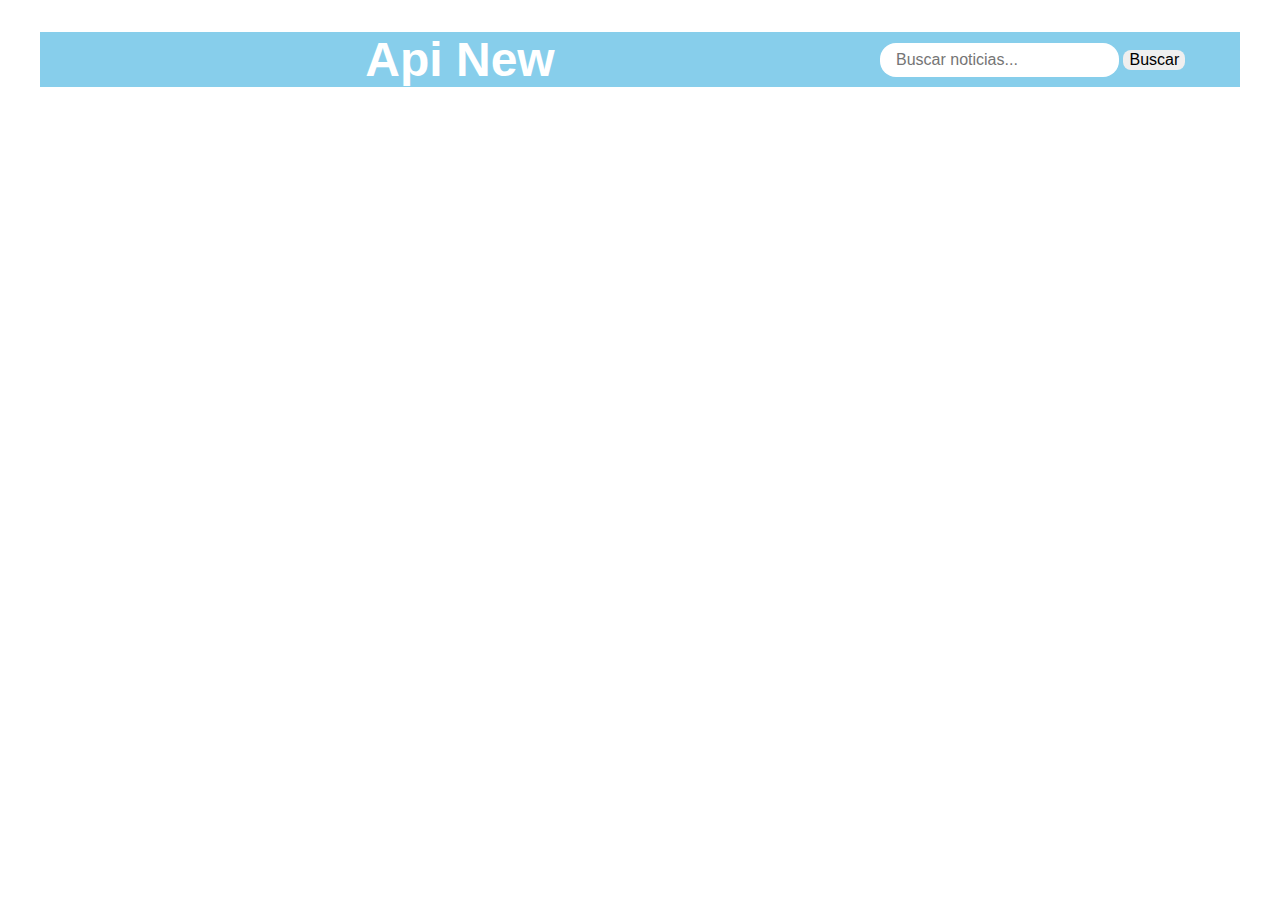
<file: api/Mendoza.chancha.harles.html>
<!DOCTYPE html>
<html lang="en">
<head>
    <meta charset="UTF-8">
    <meta http-equiv="X-UA-Compatible" content="IE=edge">
    <meta name="viewport" content="width=device-width, initial-scale=1.0">
    <title>Api php</title>
</head>
<body>
   <div id="cabezera">
   <h1>Api New</h1>
    <form id="search-form">
    <input type="text" id="search-input" placeholder="Buscar noticias...">
    <button type="submit">Buscar</button>
   </div>
</form>
<div id="containers">
    <!-- Aquí se mostrarán las noticias -->
</div>

<div id="container">
    <script>
        const container = document.getElementById("container");

fetch("https://newsapi.org/v2/everything?q=keyword&apiKey=38f09da1bf3240b597ca73cd8d431ee7")
  .then(response => response.json())
  .then(data => {
    data.articles.forEach(article => {
      const link = document.createElement("a");
      link.href = article.url;

      const noticia = document.createElement("div");
      noticia.classList.add("noticia", "-" + article.source.name);

      const title = document.createElement("h2");
      title.textContent = article.title;

      const image = document.createElement("img");
      image.src = article.urlToImage;
      image.alt = article.title;

      const description = document.createElement("p");
      description.textContent = article.description;

      noticia.appendChild(title);
      noticia.appendChild(image);
      noticia.appendChild(description);

      link.appendChild(noticia);

      container.appendChild(link);
    });
  })
  .catch(error => console.error(error));

    </script>
</div>
</body>
</html>
<style>
    *{
        font-size: 1rem;
        font-family:'Lucida Sans', 'Lucida Sans Regular', 'Lucida Grande', 'Lucida Sans Unicode', Geneva, Verdana, sans-serif;
        text-decoration: none;
        color: black;
    }
    p{
        text-align: justify

    }
    img{
        width: 100%;
    }

    #noticias-container{
        margin: 0;
    }
    #containers{
        display: grid;
        grid-template-columns: 1fr 1fr 1fr;
        align-items: center;
        gap: 3rem;
        width: 90%;
        margin: 0 auto;
        place-content: center;
    }
    #container{
        display: grid;
        grid-template-columns: 1fr 1fr 1fr ;
        align-items: center;
        gap: 3rem;
        width: 90%;
        margin: 0 auto;
        place-content: center;
    }
    .noticia{
        height: 450px;
        padding: 1.5rem;
        box-shadow: 0 5px 10px rgba(0, 0, 0, 0.2), 0 0 20px rgba(0, 0, 0, 0.2);
        transition: transform 0.3s ease-in-out;
        overflow-y: hidden;

    }

    .noticia::-webkit-scrollbar{
        width: 5px;
    }
    .noticia::-webkit-scrollbar-thumb{
        background-color:  gray;
        border-radius: 1rem;
    }
    .noticia::-webkit-scrollbar-track{
        background-color:  skyblue;
    }

    .noticia:hover{
        background-color: skyblue;
        color: white;
        transform: scale(1.1);
        overflow-y: scroll;

    }
    h2{
        text-align: center;
    }
    h1{
        text-align: center;
        font-size: 3rem;
        color: white;
        margin: 0;
    }
    #cabezera{
        display: grid;
        grid-template-columns: 70% 30%;
        align-items: center;
        background-color: skyblue;
        height: 10%;
        margin: 2rem;
    }

    #cabezera button{
        border: none;
        border-radius: 0.5rem;
    }
    #search-input{
        border: none;
        outline: none;
        padding: 0.5rem 1rem ;
        border-radius: 1rem;
    }
</style>

<script>
    const apiKey = '38f09da1bf3240b597ca73cd8d431ee7';
const searchForm = document.getElementById('search-form');
const searchInput = document.getElementById('search-input');
const noticiasContainer = document.getElementById('containers');

searchForm.addEventListener('submit', (event) => {
    event.preventDefault();
    const searchTerm = searchInput.value;
    const url = `https://newsapi.org/v2/everything?q=${searchTerm}&apiKey=${apiKey}`;

    fetch(url)
        .then(response => response.json())
        .then(data => {
            noticiasContainer.innerHTML = '';
            data.articles.forEach(post => {
                const noticia = document.createElement('div');
                noticia.className = `noticia -${post.source.name}`;
                noticia.innerHTML = `
                    <a href="${post.url}">
                        <h2>${post.title}</h2>
                        <img src="${post.urlToImage}" alt="${post.title}">
                        <p>${post.description}</p>
                    </a>
                `;
                noticiasContainer.appendChild(noticia);
            });
        })
        .catch(error => console.log(error));
});

</script>
</file>
